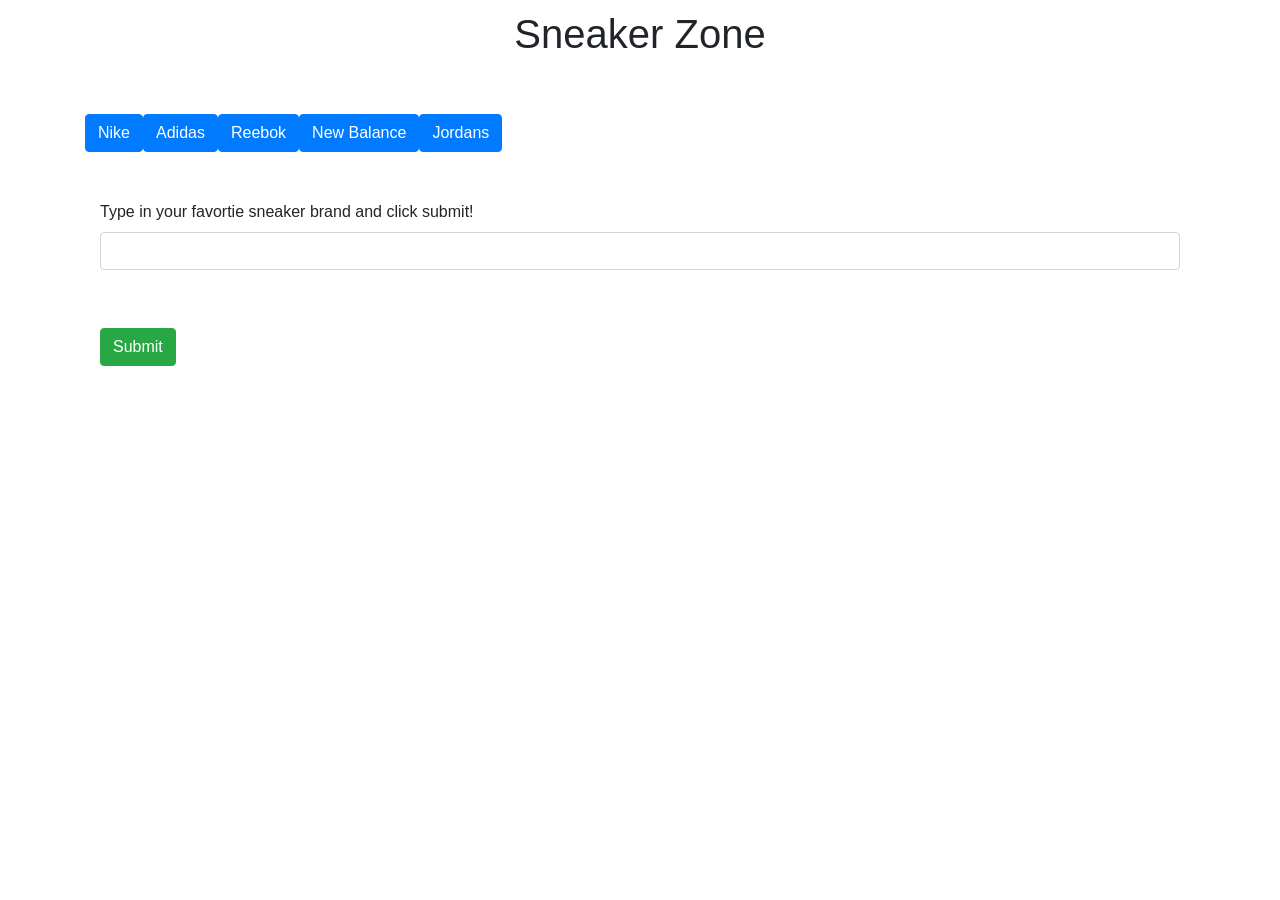
<file: index.html>
<!DOCTYPE html>
<html lang="en">
<head>
    <meta charset="UTF-8">
    <meta name="viewport" content="width=device-width, initial-scale=1.0">
    <meta http-equiv="X-UA-Compatible" content="ie=edge">
    <link rel="stylesheet" href="https://stackpath.bootstrapcdn.com/bootstrap/4.1.3/css/bootstrap.min.css" integrity="sha384-MCw98/SFnGE8fJT3GXwEOngsV7Zt27NXFoaoApmYm81iuXoPkFOJwJ8ERdknLPMO" crossorigin="anonymous">
    <link rel="stylesheet" type="text/css" href="./assets/css/style.css">
    <title>Sneakers</title>
</head>
<body>
        <div class="container" style="background: transparent;">
                <h1 class="text-center">Sneaker Zone</h1>
                <br>
                <br>
                <div id="sneaker-buttons"> </div>
                <br>
                <br>
                <div class="container" id="btn" style="background: transparent;">
                    <form id="sneaker-form">
                        <label id="add" for="sneaker-input">Type in your favortie sneaker brand and click submit!</label>
                        <input type="text" class="form-control" id="sneaker-input">
                        <br>
                        <br>
                    </form>
                    <button onclick="submitButtonClicked()" type="button" id="add-sneaker" class="btn btn-success">Submit</button>
                    <br>
                    <br>
                    <div id="sneakers"> </div>
                </div>
            </div>
        
<script src="https://code.jquery.com/jquery-3.3.1.slim.min.js" integrity="sha384-q8i/X+965DzO0rT7abK41JStQIAqVgRVzpbzo5smXKp4YfRvH+8abtTE1Pi6jizo" crossorigin="anonymous"></script>
<script src="https://cdnjs.cloudflare.com/ajax/libs/popper.js/1.14.3/umd/popper.min.js" integrity="sha384-ZMP7rVo3mIykV+2+9J3UJ46jBk0WLaUAdn689aCwoqbBJiSnjAK/l8WvCWPIPm49" crossorigin="anonymous"></script>
<script src="https://stackpath.bootstrapcdn.com/bootstrap/4.1.3/js/bootstrap.min.js" integrity="sha384-ChfqqxuZUCnJSK3+MXmPNIyE6ZbWh2IMqE241rYiqJxyMiZ6OW/JmZQ5stwEULTy" crossorigin="anonymous"></script>
<script src="https://ajax.googleapis.com/ajax/libs/jquery/3.3.1/jquery.min.js"></script>
<script src="./assets/js/logic.js"></script>
</body>
</html>
</file>
<file: assets/css/style.css>
body {
    margin: 10px 20px;
}

form {
    margin-bottom: 10px;
}

h4 {
    margin-top: 0px;
}

p {
    margin-top: 20px;
}

#topic-buttons, .jumbotron {
    margin-top: 10px;
}

#topic-buttons>button {
    margin: 5px 5px;
}

.panel {
    display: inline-block;
    margin: 10px;
    vertical-align: top;
}

.gif-panel {
    position: relative;
}

.gif-panel .panel-body {
    padding: 0px;
    position: relative;
}

.fave, .download {
    cursor: pointer;
    color: white;
    position: absolute;
    text-shadow: 0 0 3px black;
    right: 5px;
    font-size: 1.2em;
}

.download {
    bottom: 5px;
}

.fave {
    top: 5px;
}

.faved, .fave:hover {
    color: red;
}

.faved:hover, .download:hover {
    color: white;
}

#faves-heading {
    cursor: pointer;
}

.panel-faves, .panel-form {
    width: 100%;
    margin-left: 0px;
}

#faves, #clear-data {
    display: none;
}

.emoji {
    width: 16px;
    height: 16px;
}

@media screen and (min-width: 991px) {
    #clear-data {
        opacity: .5;
        position: fixed;
        z-index: 999;
        top: 10px;
        right: 0px;
    }
    #clear-data:hover {
        opacity: 1;
    }
    #clear-data:hover span::after {
        content: " - Clear user data";
    }
}
</file>
